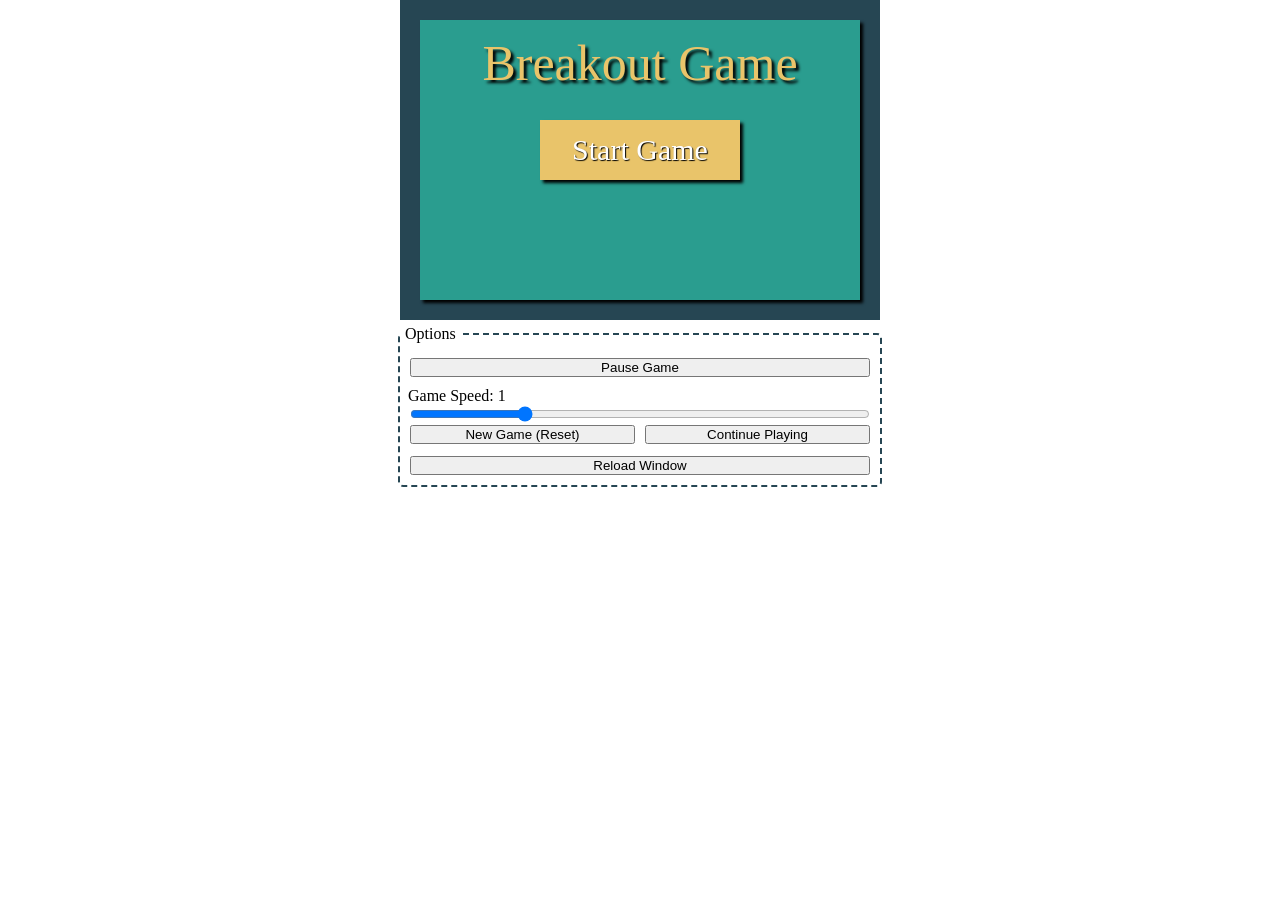
<file: docs/index.html>
<!--
    Modified from https://github.com/end3r/Gamedev-Canvas-workshop
    Author: Matt Nguyen
    lass: CPSC332
    Assignment: Homework 5
    Last Modified: 11/07/2022 
-->

<!DOCTYPE html>
<html lang="en">

<head>
    <meta charset="utf-8">
    <title>Matt Nguyen - Homework 5</title>
    <link rel="stylesheet" href="./style.css">
    <script src="./script.js" defer></script>
</head>

<body>
    <canvas id="myCanvas" width="480" height="320"></canvas>

    <fieldset id="settings">
        <legend>Options</legend>
            <div>
                <input type="button" id="pause-game" name="pause-game" 
                    class="large-button" value="Pause Game">
            </div>
            <div class="slider">
                <label for="game-speed">Game Speed: <span id="slider-value"></span></label>
                <input type="range" min="0.05" max="4.0" step="0.05" value="1.00" id="game-speed">
            </div>
            <div class="small-button-div">
                <input type="button" id="new-game" name="new-game" 
                    class="small-button" value="New Game (Reset)">
            </div>
            <div class="small-button-div">
                <input type="button" id="cont-playing" name="cont-playing" 
                    class="small-button" value="Continue Playing">
            </div>
            <div>
                <input type="button" id="reload-window" name="reload-window" 
                    class="large-button" value="Reload Window">
            </div>
    </fieldset>
</body>

</html>
</file>
<file: docs/style.css>
/* Author: Matt Nguyen
Class: CPSC332
Assignment: Homework 5
Last Modified: 11/07/2022 */

* {
    padding: 0;
    margin: 0;
}

canvas {
    background: #264653;
    display: block;
    margin: 0 auto;
}

#settings {
    width: 480px;
    display: block;
    margin: 0 auto;
    border: 2px dashed #264653;
    border-radius: 5px;
    
}

.large-button {
    width: 460px;
    display: block;
    margin: 0.75em auto;
    text-align: center;
}

legend {
    padding: 5px;
}

.small-button {
    width: 225px;
    margin: 2px 4px;
    text-align: center;
}

.small-button-div {
    display: inline-block;
}

#new-game {
    margin-left: 10px;
    margin-right: 2px;
}

#game-speed {
    width: 460px;
    display: block;
    margin: 1px auto;
}

.slider label {
    margin: auto 8px;
}
</file>
